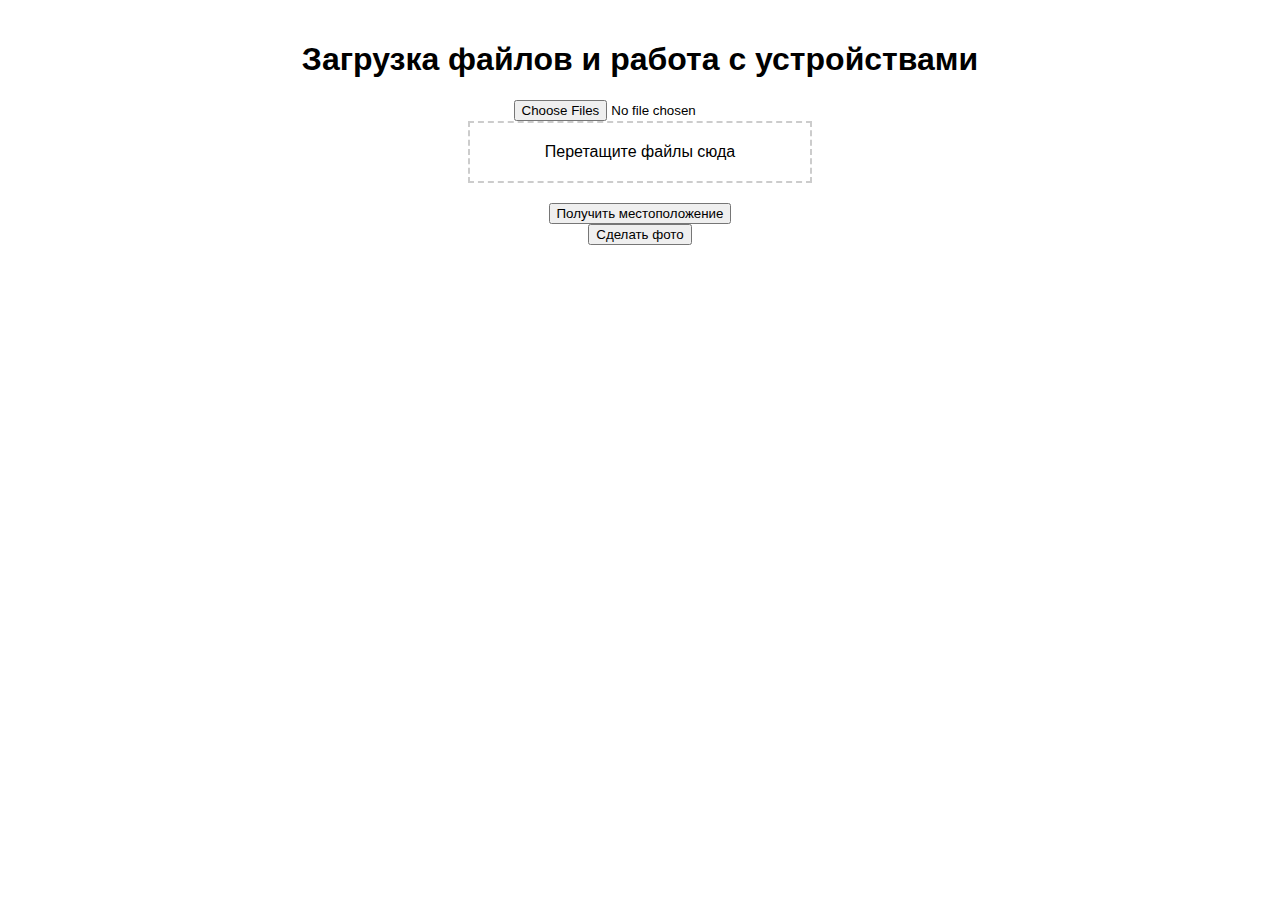
<file: index.html>
<!DOCTYPE html>
<html lang="ru">
<head>
    <meta charset="UTF-8">
    <meta name="viewport" content="width=device-width, initial-scale=1.0">
    <title>Файлы и Устройства</title>
    <script src="js.js" defer></script>
    <link rel="stylesheet" href="css.css">
</head>
<body>
    <h1>Загрузка файлов и работа с устройствами</h1>

    <input type="file" id="file-input" multiple />
    <div class="drop-area" id="drop-area">Перетащите файлы сюда</div>
    <div id="output"></div>

    <button id="get-location">Получить местоположение</button>
    <button id="take-photo">Сделать фото</button>

    <video id="video" width="300" autoplay></video>
    <canvas id="canvas" width="300" height="200"></canvas>

</body>
</html>
</file>
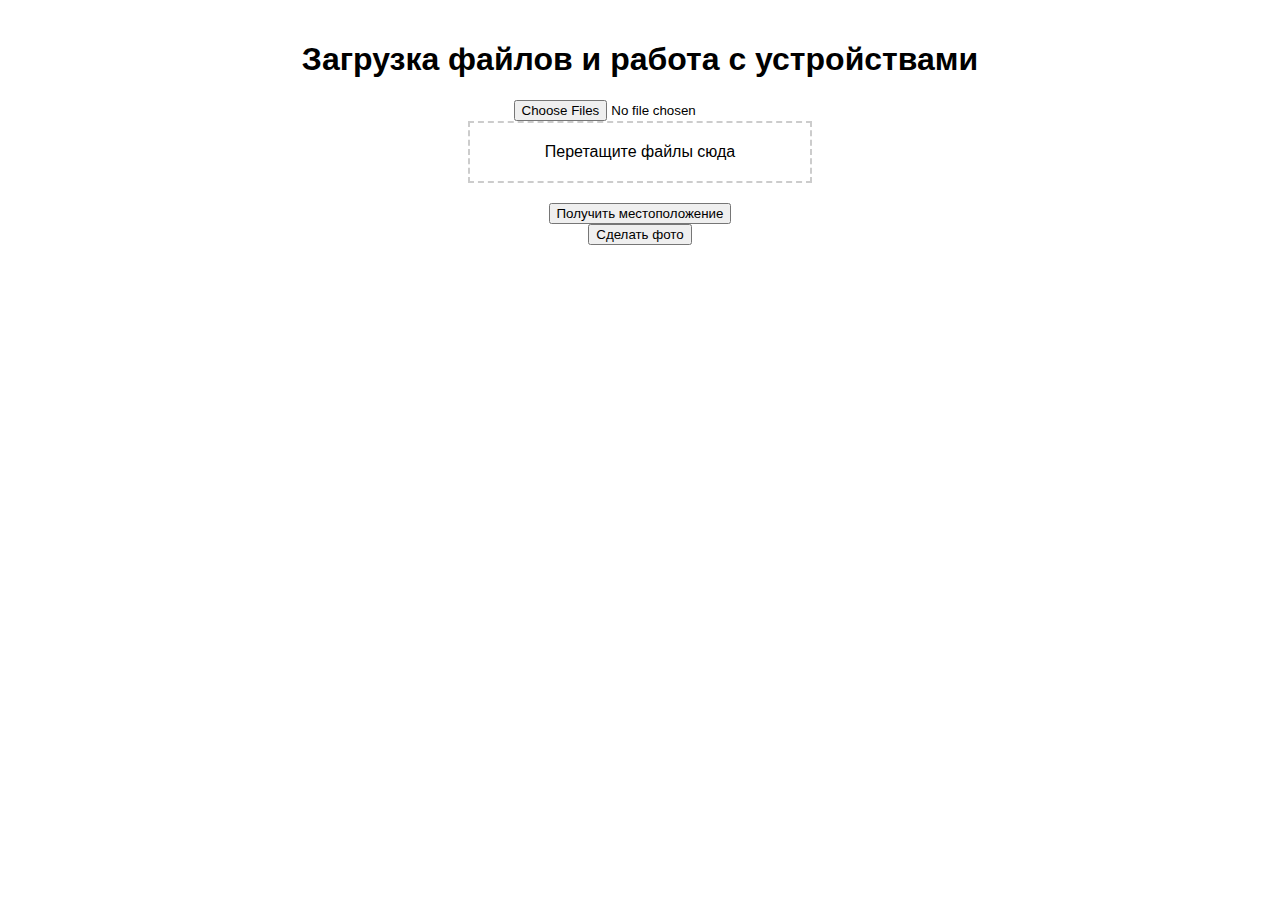
<file: шindex.html>
<!DOCTYPE html>
<html lang="ru">
<head>
    <meta charset="UTF-8">
    <meta name="viewport" content="width=device-width, initial-scale=1.0">
    <title>Файлы и Устройства</title>
    <script src="js.js" defer></script>
    <link rel="stylesheet" href="css.css">
</head>
<body>
    <h1>Загрузка файлов и работа с устройствами</h1>

    <input type="file" id="file-input" multiple />
    <div class="drop-area" id="drop-area">Перетащите файлы сюда</div>
    <div id="output"></div>

    <button id="get-location">Получить местоположение</button>
    <button id="take-photo">Сделать фото</button>

    <video id="video" width="300" autoplay></video>
    <canvas id="canvas" width="300" height="200"></canvas>

</body>
</html>
</file>
<file: css.css>
body {
    font-family: Arial, sans-serif;
    margin: 20px;
    display: flex;
    flex-direction: column;
    align-items: center;
}
.drop-area {
    border: 2px dashed #ccc;
    padding: 20px;
    width: 300px;
    text-align: center;
    margin-bottom: 20px;
}
img {
    max-width: 100%;
    margin-top: 10px;
}
</file>
